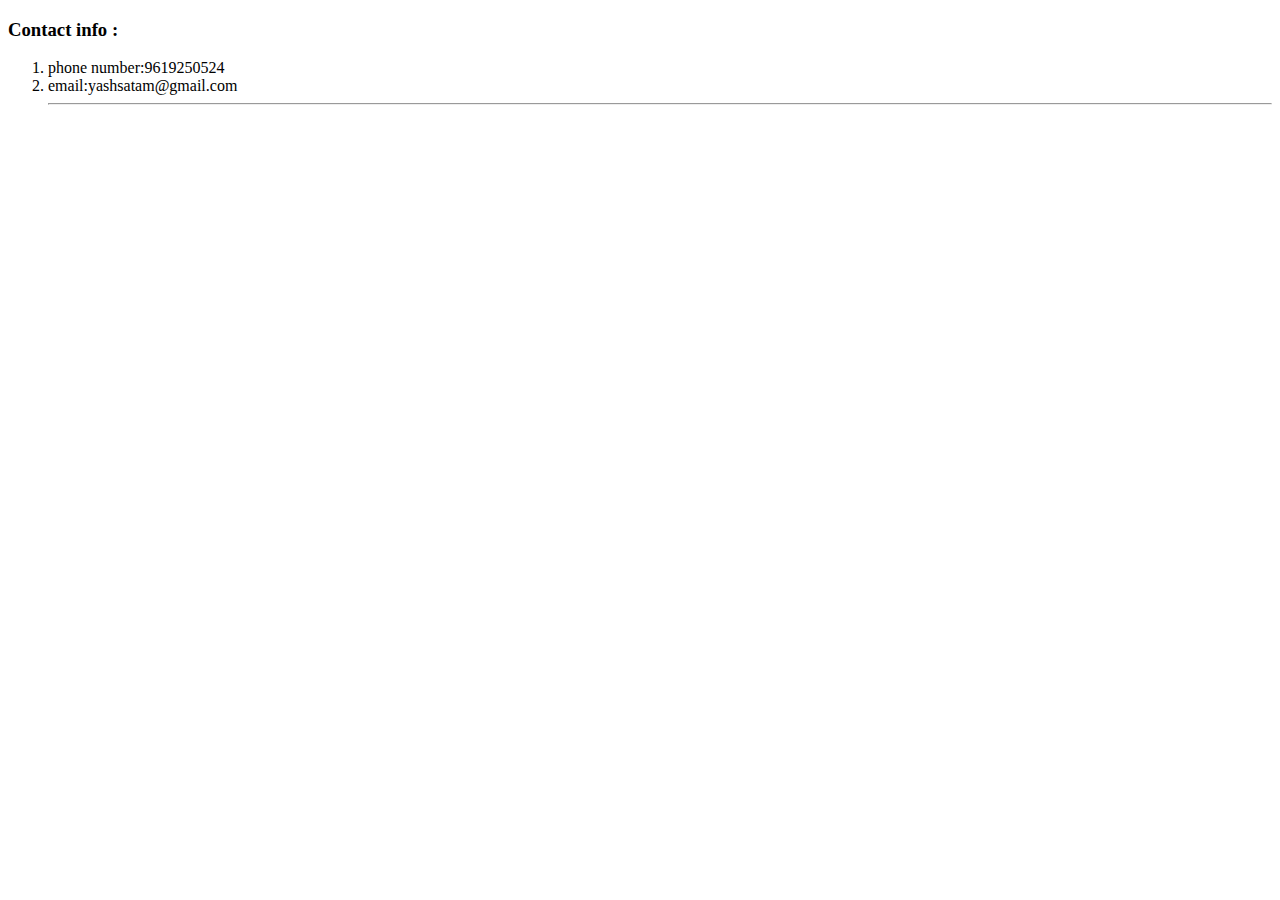
<file: contact.html>
<!DOCTYPE html>
<html lang="en">
<head>
    <meta charset="UTF-8">
    <meta name="viewport" content="width=device-width, initial-scale=1.0">
    <title>Document</title>
</head>
<body>
    <h3> Contact info :</h3>

    <ol>
        <li>phone number:9619250524</li>
        <li>email:yashsatam@gmail.com</li><hr>
        
    </ol>
    
</body>
</html>
</file>
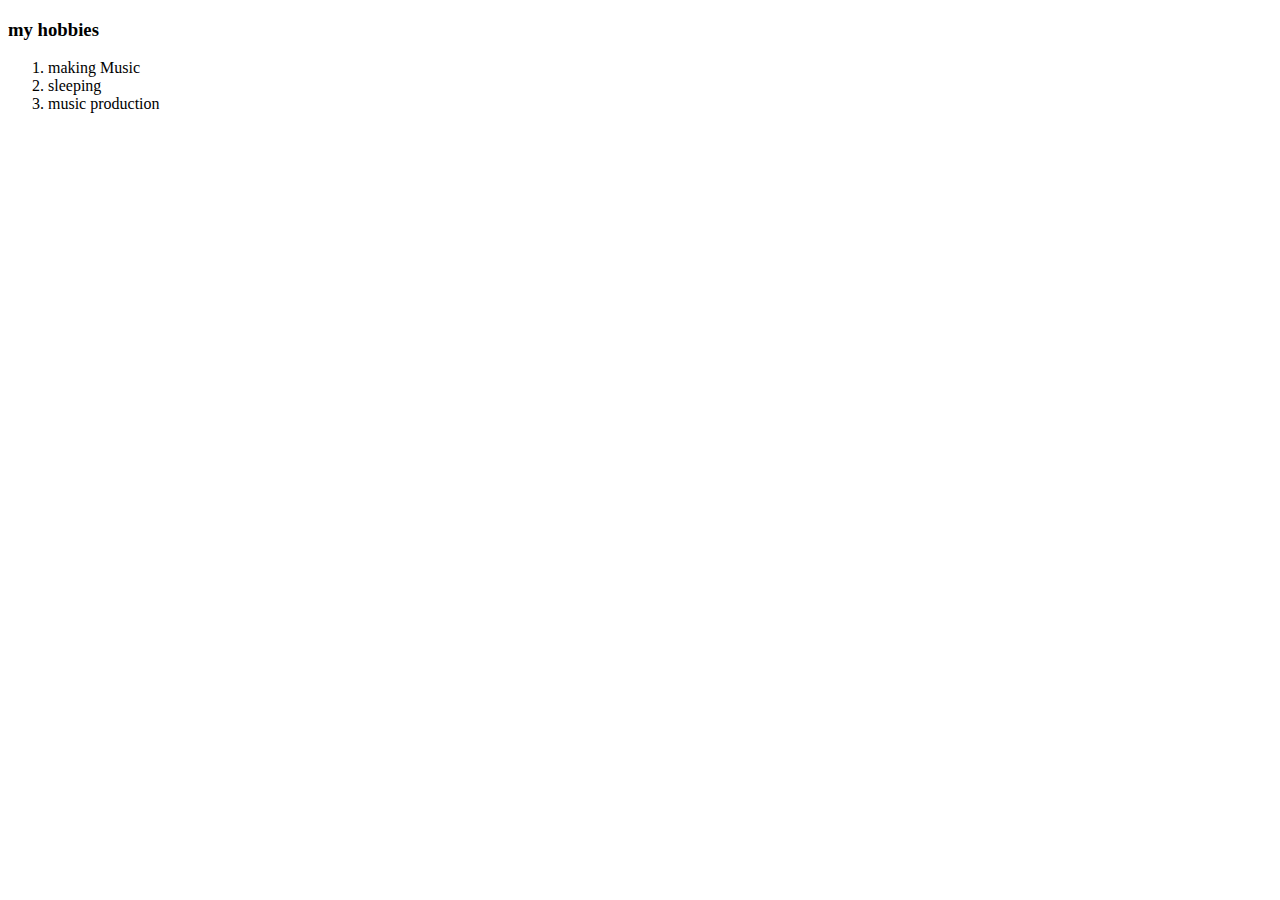
<file: hobbies.html>
<!DOCTYPE html>
<html lang="en">
<head>
    <meta charset="UTF-8">
    <meta name="viewport" content="width=device-width, initial-scale=1.0">
    <title>Document</title>
</head>
<body>
    <h3>my hobbies</h3>

    <ol>
 <li>making Music</li>
 <li>sleeping</li>
 <li>music production</li>
    
    </ol>  
</body>
</html>
</file>
